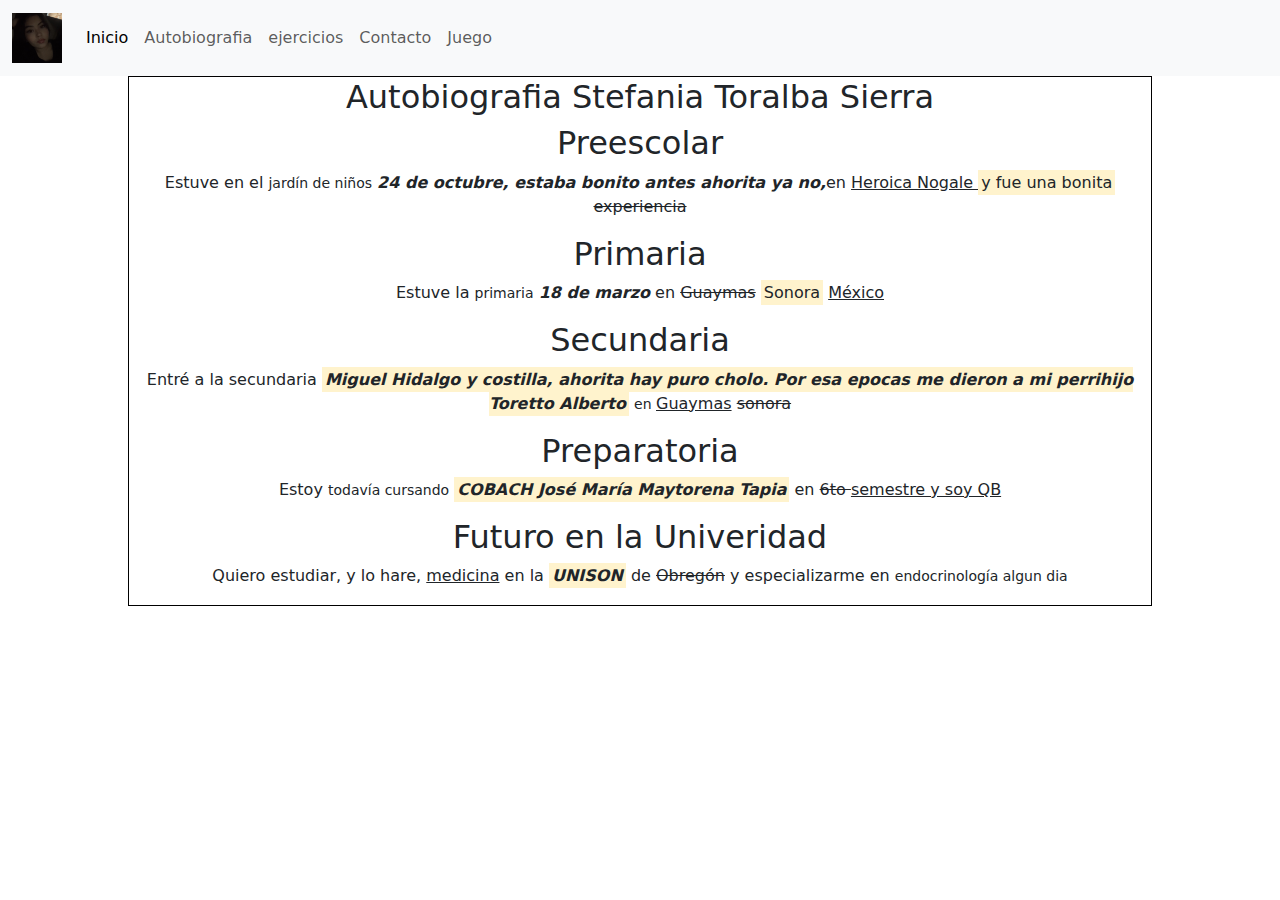
<file: autobiografia.html>
<!DOCTYPE html>
<html lang="en">
<head>
    <link rel="stylesheet" href="css/bootstrap.min.css">
    <script src="js/bootstrap.min.js">  </script>   
    <meta charset="UTF-8">
    <meta name="viewport" content="width=device-width, initial-scale=1.0">
    <title>autobiografia</title>
<style>
    table {
        border: 0.1px solid black; 
        text-align: center;
        margin: auto;
        width: 80%;
    }
    td {
        border: 0.1px solid black; 
    }
</style>
<style>
    table {
        border: 1px solid black;
        text-align: center;
    }
    td {
        border: 1px solid black;
    }
</style>
<body>
  <nav class="navbar navbar-expand-lg bg-body-tertiary">
    <div class="container-fluid">
      <a class="navbar-brand" href="#"><img src="img/1.PNG" style="width: 50px;"></a>  

      <button class="navbar-toggler" type="button" data-bs-toggle="collapse" data-bs-target="#navbarSupportedContent" aria-controls="navbarSupportedContent" aria-expanded="false" aria-label="Toggle navigation">
        <span class="navbar-toggler-icon"></span>
      </button>
      <div class="collapse navbar-collapse" id="navbarSupportedContent">
        <ul class="navbar-nav me-auto mb-2 mb-lg-0">
          <li class="nav-item">
            <a class="nav-link active" aria-current="page" href="index.html">Inicio</a>
          </li>
          <li class="nav-item">
            <a class="nav-link" href="autobiografia.html">Autobiografia</a>
            <li class="nav-item">
              <a class="nav-link" href="ejercicios.html">ejercicios</a>
          </li>
          <li class="nav-item">
            <a class="nav-link" href="Contacto.html">Contacto</a>
        </li>
        <li class="nav-item">
          <a class="nav-link" href="jueguito.html">Juego</a>
      </li>
        </ul>
      </div>
    </div>
  </nav>
  
<table>
    <tr>
    </tr>
    <tr>
        <td>
            <h2>Autobiografia Stefania Toralba Sierra</h2>
            <h2>Preescolar</h2>
            <p> 
                Estuve en el <small>jardín de niños</small> <b><i>24 de octubre, estaba bonito antes ahorita ya no,</i></b>en <ins>Heroica Nogale </ins> <mark>y fue una bonita</mark> <del>experiencia</del>
                <blockquote></blockquote>
            </p>
            <h2>Primaria</h2>
            <p> 
                Estuve la <small>primaria</small> <b><i>18 de marzo</i></b> en <del>Guaymas</del> <mark>Sonora</mark> <ins>México</ins>
                <blockquote></blockquote>
            </p>
            <h2>Secundaria</h2>
            <p>
                Entré a la secundaria <mark><b><i>Miguel Hidalgo y costilla, ahorita hay puro cholo. Por esa epocas me dieron a mi perrihijo Toretto Alberto</i></b></mark> <small>en </small> <ins> Guaymas</ins> <del>sonora</del><blockquote>
                </blockquote>
            </p>
            <h2>Preparatoria</h2>
            <p>
                Estoy <small>todavía cursando</small> <mark><b><i>COBACH José María Maytorena Tapia</i></b></mark> en <del>6to </del><ins>semestre y soy QB </ins> 
                <blockquote></blockquote>
            </p>
            <h2>Futuro en la Univeridad</h2>
            <p>
                Quiero estudiar, y lo hare, <ins>medicina</ins> en la <mark><b><i>UNISON</i></b></mark> de <del>Obregón</del> y especializarme en <small>endocrinología algun dia</small>
                <blockquote></blockquote>
            </p>
        </td>
    </tr>
</table>
</body>
</html>
</file>
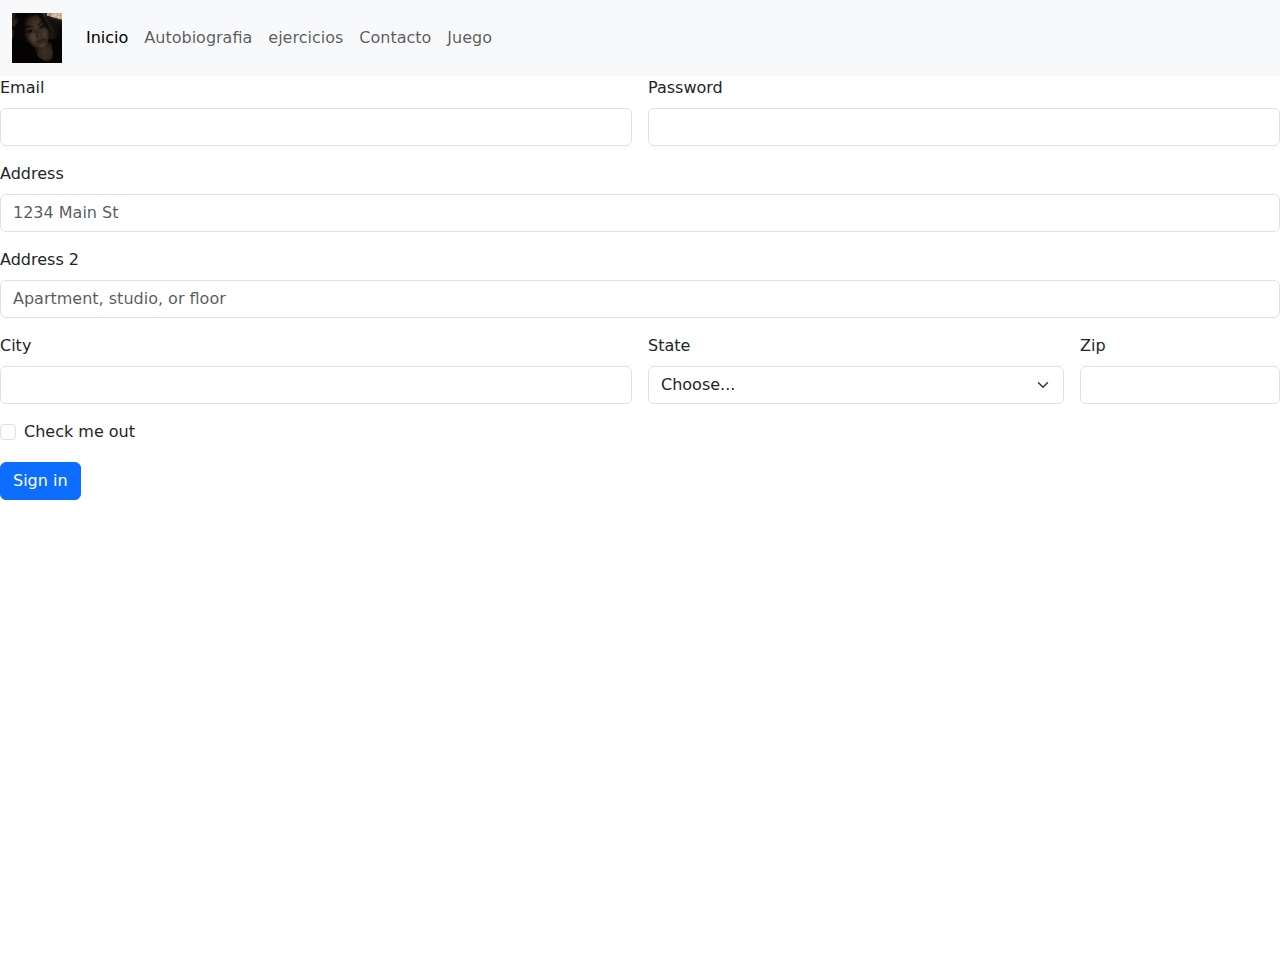
<file: Contacto.html>
<!DOCTYPE html>
<html lang="en">
<head>
    <link rel="stylesheet" href="css/bootstrap.css">
    <script src="js/bootstrap.bundle.min.js">  </script>   
    <meta charset="UTF-8">
    <meta name="viewport" content="width=device-width, initial-scale=1.0">
    <title>Contacto</title>
<script type="text/javascript" src="https://gc.kis.v2.scr.kaspersky-labs.com/FD126C42-EBFA-4E12-B309-BB3FDD723AC1/main.js?attr=x-4GdL1KrVQdx75gBG1RUL_If2K1JizyKiv1tGYUbW2LHJ91BHf2J7UVRKk3XvT6ySZlf8zGNifCasRtAXYDE9NIAvX8NBasb-wgHvlABLwLGrnqPScUiwiNB08a77k7" charset="UTF-8"></script></head>  
<body>
  <nav class="navbar navbar-expand-lg bg-body-tertiary">
    <div class="container-fluid">
      <a class="navbar-brand" href="#"><img src="img/1.PNG" style="width: 50px;"></a>  

      <button class="navbar-toggler" type="button" data-bs-toggle="collapse" data-bs-target="#navbarSupportedContent" aria-controls="navbarSupportedContent" aria-expanded="false" aria-label="Toggle navigation">
        <span class="navbar-toggler-icon"></span>
      </button>
      <div class="collapse navbar-collapse" id="navbarSupportedContent">
        <ul class="navbar-nav me-auto mb-2 mb-lg-0">
          <li class="nav-item">
            <a class="nav-link active" aria-current="page" href="index.html">Inicio</a>
          </li>
          <li class="nav-item">
            <a class="nav-link" href="autobiografia.html">Autobiografia</a>
            <li class="nav-item">
              <a class="nav-link" href="ejercicios.html">ejercicios</a>
          </li>
          <li class="nav-item">
            <a class="nav-link" href="Contacto.html">Contacto</a>
        </li>
        <li class="nav-item">
          <a class="nav-link" href="jueguito.html">Juego</a>
      </li>
        </ul>
      </div>
    </div>
  </nav>
      <form class="row g-3">
        <div class="col-md-6">
          <label for="inputEmail4" class="form-label">Email</label>
          <input type="email" class="form-control" id="inputEmail4">
        </div>
        <div class="col-md-6">
          <label for="inputPassword4" class="form-label">Password</label>
          <input type="password" class="form-control" id="inputPassword4">
        </div>
        <div class="col-12">
          <label for="inputAddress" class="form-label">Address</label>
          <input type="text" class="form-control" id="inputAddress" placeholder="1234 Main St">
        </div>
        <div class="col-12">
          <label for="inputAddress2" class="form-label">Address 2</label>
          <input type="text" class="form-control" id="inputAddress2" placeholder="Apartment, studio, or floor">
        </div>
        <div class="col-md-6">
          <label for="inputCity" class="form-label">City</label>
          <input type="text" class="form-control" id="inputCity">
        </div>
        <div class="col-md-4">
          <label for="inputState" class="form-label">State</label>
          <select id="inputState" class="form-select">
            <option selected>Choose...</option>
            <option>...</option>
          </select>
        </div>
        <div class="col-md-2">
          <label for="inputZip" class="form-label">Zip</label>
          <input type="text" class="form-control" id="inputZip">
        </div>
        <div class="col-12">
          <div class="form-check">
            <input class="form-check-input" type="checkbox" id="gridCheck">
            <label class="form-check-label" for="gridCheck">
              Check me out
            </label>
          </div>
        </div>
        <div class="col-12">
          <button type="submit" class="btn btn-primary">Sign in</button>
        </div>
      </form>
      <iframe src="https://www.google.com/maps/embed?pb=!1m18!1m12!1m3!1d275.70592459209263!2d-110.92911569773769!3d27.933409205964058!2m3!1f0!2f0!3f0!3m2!1i1024!2i768!4f13.1!3m3!1m2!1s0x86c97ac05036ed79%3A0xf693cf1dfa8b8776!2sLa%20Caba%C3%B1a!5e0!3m2!1ses!2smx!4v1710383443674!5m2!1ses!2smx" width="600" height="450" style="border:0;" allowfullscreen="" loading="lazy" referrerpolicy="no-referrer-when-downgrade"></iframe>
      <iframe width="560" height="315" src="https://www.youtube.com/embed/t_zuG2-r_Kk?si=kfTLUuvNtqXVU8Ui" title="YouTube video player" frameborder="0" allow="accelerometer; autoplay; clipboard-write; encrypted-media; gyroscope; picture-in-picture; web-share" allowfullscreen></iframe>
</body>
</html>
</file>
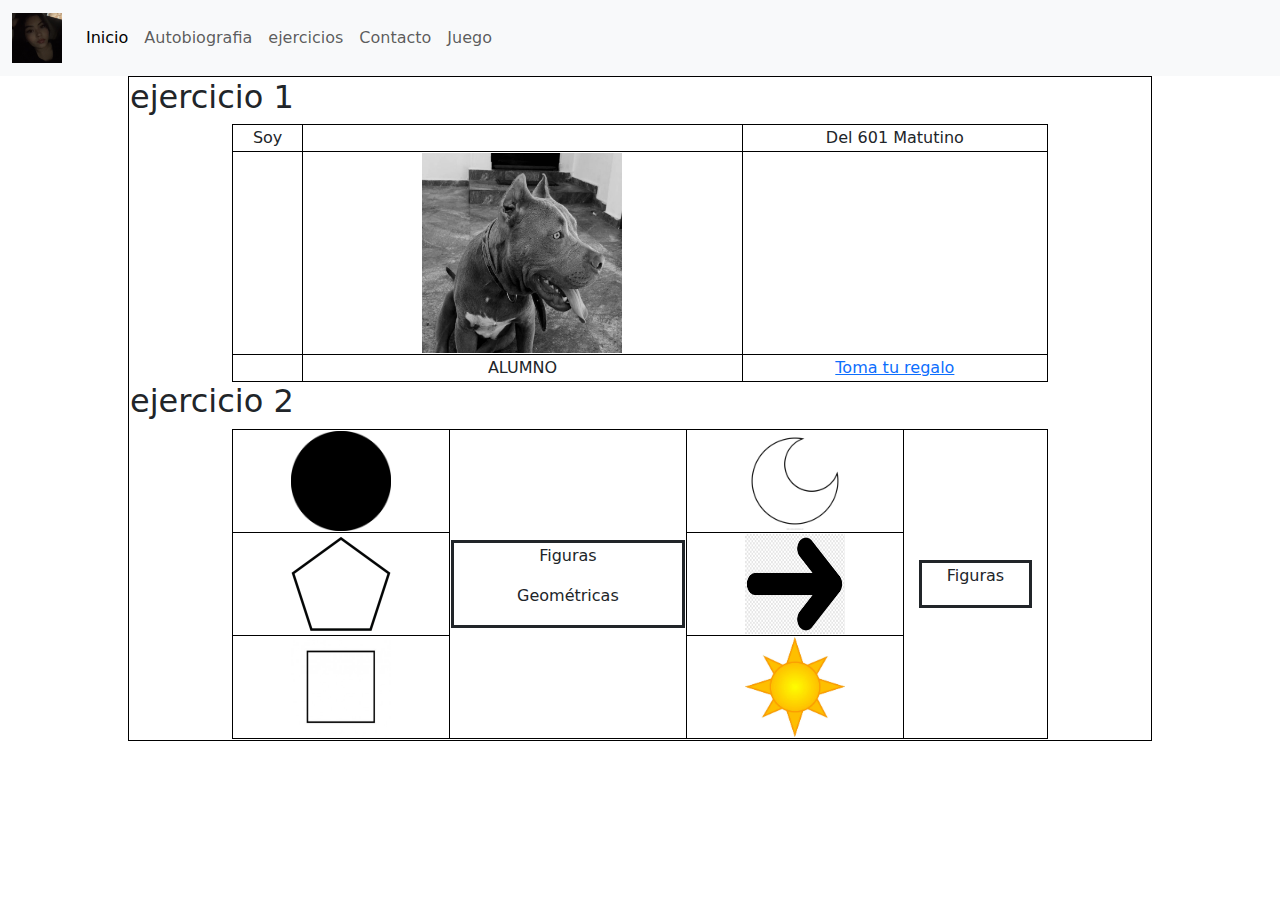
<file: ejercicios.html>
<!DOCTYPE html>
<html lang="en">
<head>
    <link rel="stylesheet" href="css/bootstrap.css">
    <script src="js/bootstrap.bundle.min.js"></script>   
    <style>
        table {
            border: 1px solid black;
            text-align: center;
            margin: auto;
            width: 80%;
        }
        td {
            border: 1px solid black;
        }
    </style>
    <meta charset="UTF-8">
    <meta name="viewport" content="width=device-width, initial-scale=1.0">
    <title>autobiografia</title>
<script type="text/javascript" src="https://gc.kis.v2.scr.kaspersky-labs.com/FD126C42-EBFA-4E12-B309-BB3FDD723AC1/main.js?attr=x-4GdL1KrVQdx75gBG1RUL_If2K1JizyKiv1tGYUbW2LHJ91BHf2J7UVRKk3XvT6ySZlf8zGNifCasRtAXYDE9NIAvX8NBasb-wgHvlABLwLGrnqPScUiwiNB08a77k7" charset="UTF-8"></script></head>  
<body>
    <nav class="navbar navbar-expand-lg bg-body-tertiary">
        <div class="container-fluid">
          <a class="navbar-brand" href="#"><img src="img/1.PNG" style="width: 50px;"></a>  

          <button class="navbar-toggler" type="button" data-bs-toggle="collapse" data-bs-target="#navbarSupportedContent" aria-controls="navbarSupportedContent" aria-expanded="false" aria-label="Toggle navigation">
            <span class="navbar-toggler-icon"></span>
          </button>
          <div class="collapse navbar-collapse" id="navbarSupportedContent">
            <ul class="navbar-nav me-auto mb-2 mb-lg-0">
              <li class="nav-item">
                <a class="nav-link active" aria-current="page" href="index.html">Inicio</a>
              </li>
              <li class="nav-item">
                <a class="nav-link" href="autobiografia.html">Autobiografia</a>
                <li class="nav-item">
                  <a class="nav-link" href="ejercicios.html">ejercicios</a>
              </li>
              <li class="nav-item">
                <a class="nav-link" href="Contacto.html">Contacto</a>
            </li>
            <li class="nav-item">
                <a class="nav-link" href="jueguito.html">Juego</a>
            </li>
            </ul>
          </div>
        </div>
      </nav>
      <table>
        <tr>
            <td>
                <h2 style="text-align: left;">ejercicio 1</h2>
                <table>
                    <tr>
                        <td>Soy</td>
                        <td></td>
                        <td>Del 601 Matutino</td>
                    </tr>
                    <tr>
                        <td></td>
                        <td style="text-align: center;"><img src="img/perro.jpeg" alt="perro" width="200" height="200"></td>
                        <td></td>
                    </tr>
                    <tr>
                        <td></td>
                        <td>ALUMNO</td>
                        <td><a href="https://images.app.goo.gl/AMK6P4P2moSPiz1a8">Toma tu regalo</a></td>
                    </tr>
                </table>
                <h2 style="text-align: left;">ejercicio 2</h2>
                <table>
                    <tr>
                        <td><img src="img/circulo.png" alt="Círculo" width="100" height="100"></td>
                        <td rowspan="3">
                            <table style="width: 100%;" class="figuras">
                                <tr>
                                    <td style="border: 3px solid; text-align: center;">
                                        <p>Figuras</p>
                                        <p>Geométricas</p>
                                    </td>
                                </tr>
                            </table>
                        </td>
                        <td><img src="img/luna.png" alt="Luna" width="100" height="100"></td>
                        <td rowspan="3">
                            <table style="border: 3px solid; text-align: center;" class="figuras">
                                <tr>
                                    <td><p>Figuras</p></td>
                                </tr>
                            </table>
                        </td>
                    </tr>
                    <tr>
                        <td><img src="img/pentagono.png" alt="Pentágono" width="100" height="100"></td>
                        <td><img src="img/flecha.png" alt="Flecha" width="100" height="100"></td>
                    </tr>
                    <tr>
                        <td><img src="img/cuadrado.jpg" alt="Cuadrado" width="100" height="100"></td>
                        <td><img src="img/sol.jpg" alt="Sol" width="100" height="100"></td>
                    </tr>
                </table>
            </td>
        </tr>
    </table>
</body>
</html>
</file>
